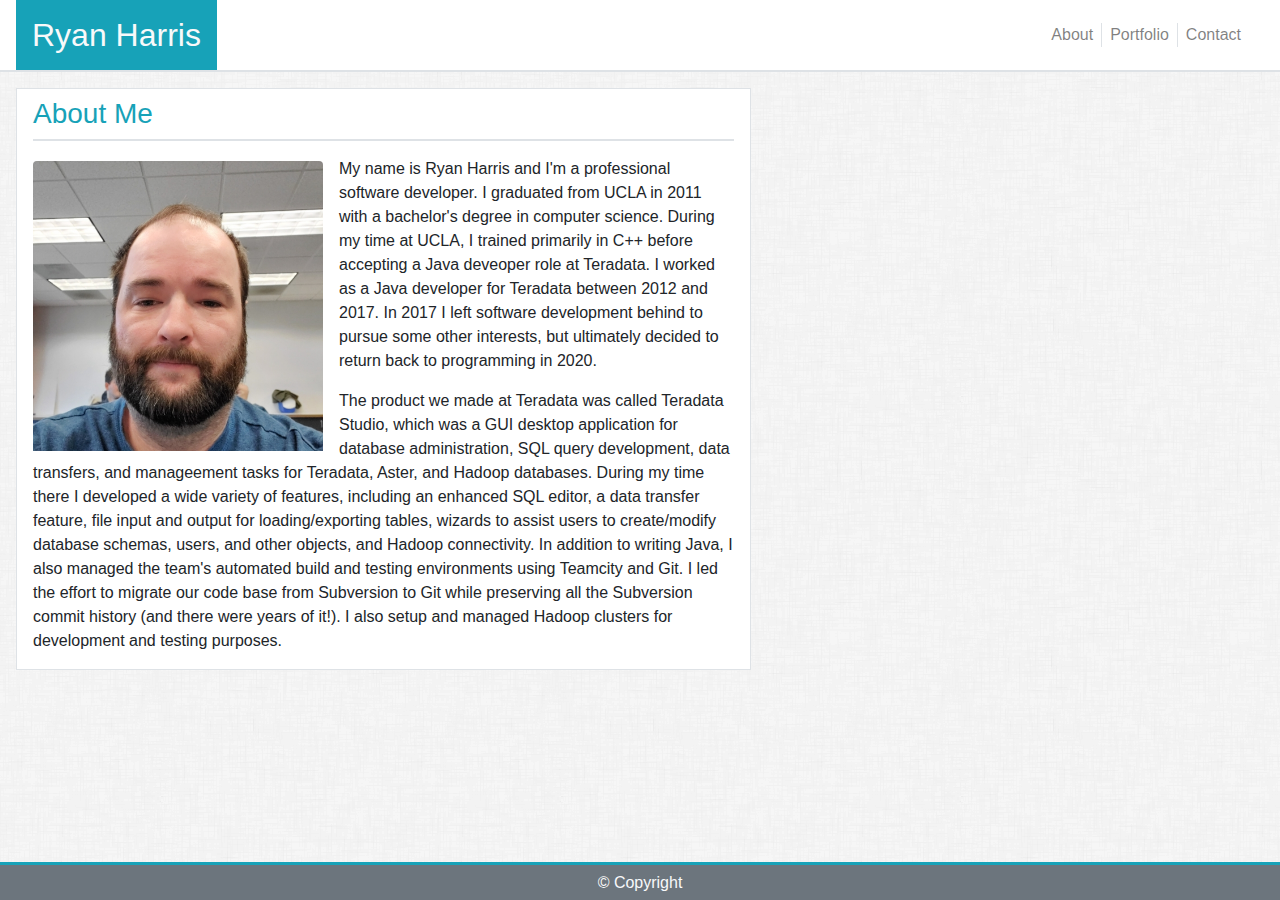
<file: index.html>
<!DOCTYPE html>
<html lang="en" class="h-100">

<head>
    <!-- Required meta tags -->
    <meta charset="UTF-8">
    <meta name="viewport" content="width=device-width, initial-scale=1, shrink-to-fit=no">

    <!-- Bootstrap CSS -->
    <link rel="stylesheet" href="https://stackpath.bootstrapcdn.com/bootstrap/4.4.1/css/bootstrap.min.css"
        integrity="sha384-Vkoo8x4CGsO3+Hhxv8T/Q5PaXtkKtu6ug5TOeNV6gBiFeWPGFN9MuhOf23Q9Ifjh" crossorigin="anonymous">
    <link rel="stylesheet" href="assets/css/style.css">

    <title>Ryan Harris - Software Developer</title>

</head>

<!-- body flex for sticky footer -->
<body class="d-flex flex-column h-100">
    <!-- header which is a navbar overall -->
    <header class="navbar-expand navbar-light bg-white py-0 px-0 px-sm-2 px-md-3 mx-0 border-bottom border-2">
        <div class="container mw-100">
            <div class="row m-0">
                <!-- treat as a column until sm screen width -->
                <div class="col-12 col-sm-6 p-0 d-flex justify-content-center justify-content-sm-start">
                    <!-- navbar brand which is my name in this case -->
                    <h2 class="p-3 my-auto mx-0 text-light text-center bg-info flex-fill flex-sm-grow-0">Ryan Harris</h2>
                </div>
                <!-- treat as a column until sm screen width -->
                <div class="col-12 col-sm-6 my-auto">
                    <!-- navbar links -->
                    <nav class="navbar-nav d-flex justify-content-center justify-content-sm-end">
                        <a class="nav-item nav-link border-right py-0 my-auto" href="index.html">About</a>
                        <a class="nav-item nav-link border-right py-0 my-auto" href="portfolio.html">Portfolio</a>
                        <a class="nav-item nav-link" href="contact.html">Contact</a>
                    </nav>
                </div>
            </div>
        </div>
    </header>

    <!-- main content -->
    <main class="p-2 p-md-3">
        <section class="mx-0 px-3 bg-white border h-100">
            <!-- header of main content -->
            <h3 class="text-info border-bottom border-2 py-2 mb-3">About Me</h3>
            <!-- headshot of myself, float left until screen is less than sm -->
            <img class="float-sm-left rounded mt-2 mt-sm-1 mr-sm-3 pb-2" id="headshot" src="assets/images/me512x512.png" alt="Selfie of Ryan Harris">
            <!-- About me text content-->
            <p>My name is Ryan Harris and I'm a professional software developer.  I graduated from UCLA in 2011 with a bachelor's degree in computer science.  During my time at UCLA, I trained primarily in C++ before accepting a Java deveoper role at Teradata.  I worked as a Java developer for Teradata between 2012 and 2017.  In 2017 I left software development behind to pursue some other interests, but ultimately decided to return back to programming in 2020.</p>
            <p>The product we made at Teradata was called Teradata Studio, which was a GUI desktop application for database administration, SQL query development, data transfers, and manageement tasks for Teradata, Aster, and Hadoop databases.  During my time there I developed a wide variety of features, including an enhanced SQL editor, a data transfer feature, file input and output for loading/exporting tables, wizards to assist users to create/modify database schemas, users, and other objects, and Hadoop connectivity.  In addition to writing Java, I also managed the team's automated build and testing environments using Teamcity and Git.  I led the effort to migrate our code base from Subversion to Git while preserving all the Subversion commit history (and there were years of it!).  I also setup and managed Hadoop clusters for development and testing purposes.</p>
        </section>
    </main>

    <!-- sticky footer -->
    <footer class="footer mt-auto py-2 bg-secondary border-top border-info border-3">
        <!-- center the content in the footer -->
        <h6 class="d-flex my-auto justify-content-center text-light">&copy; Copyright</h6>
    </footer>
</body>

</html>
</file>
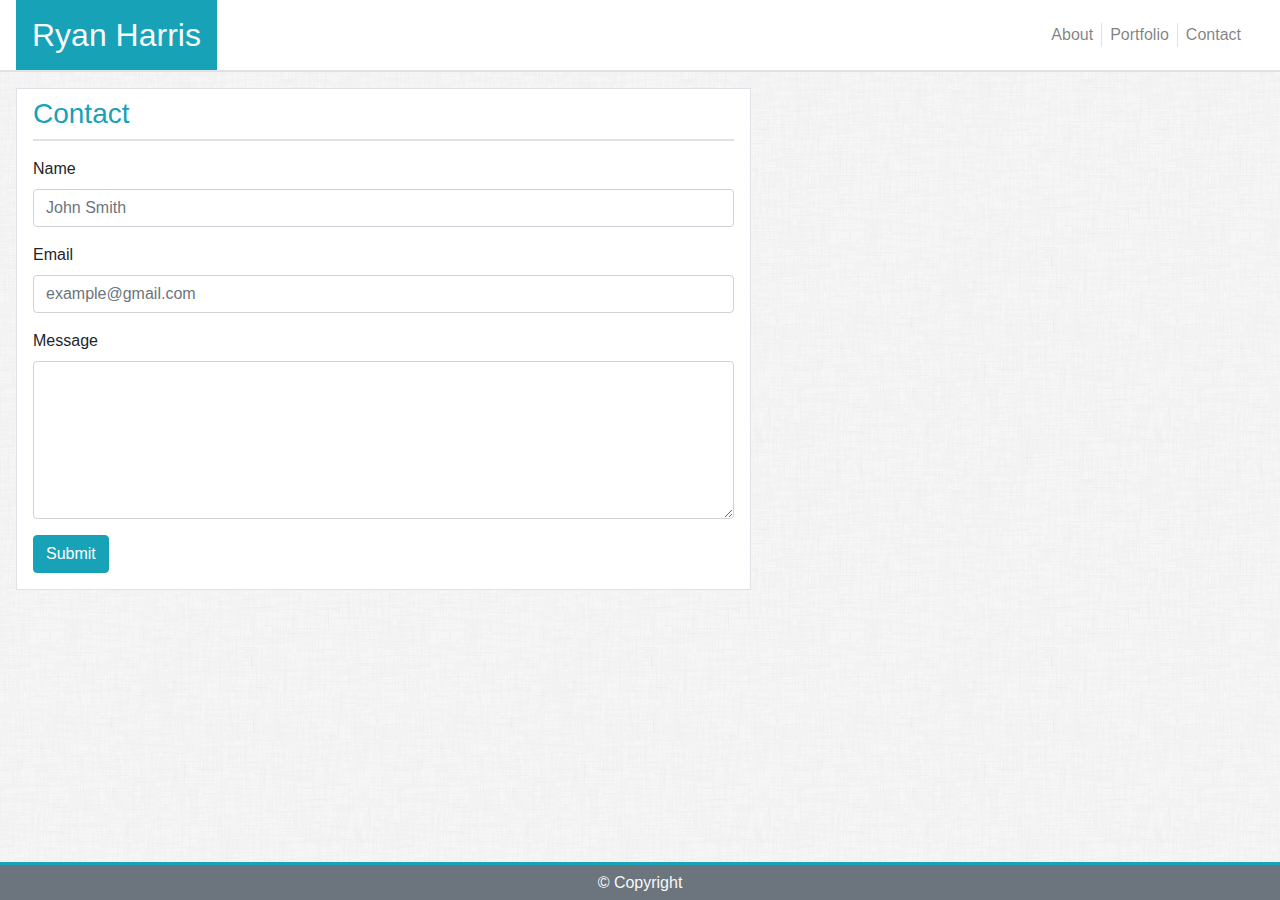
<file: contact.html>
<!DOCTYPE html>
<html lang="en" class="h-100">

<head>
    <!-- Required meta tags -->
    <meta charset="UTF-8">
    <meta name="viewport" content="width=device-width, initial-scale=1, shrink-to-fit=no">

    <!-- Bootstrap CSS -->
    <link rel="stylesheet" href="https://stackpath.bootstrapcdn.com/bootstrap/4.4.1/css/bootstrap.min.css"
        integrity="sha384-Vkoo8x4CGsO3+Hhxv8T/Q5PaXtkKtu6ug5TOeNV6gBiFeWPGFN9MuhOf23Q9Ifjh" crossorigin="anonymous">
    <link rel="stylesheet" href="assets/css/style.css">

    <title>Ryan Harris - Software Developer</title>

</head>

<!-- body flex for sticky footer -->
<body class="d-flex flex-column h-100">
    <!-- header which is a navbar overall -->
    <header class="navbar-expand navbar-light bg-white py-0 px-0 px-sm-2 px-md-3 mx-0 border-bottom border-2">
        <div class="container mw-100">
            <div class="row m-0">
                <!-- treat as a column until sm screen width -->
                <div class="col-12 col-sm-6 p-0 d-flex justify-content-center justify-content-sm-start">
                    <!-- Header for navbar, my name in this case -->
                    <h2 class="p-3 my-auto mx-0 text-light text-center bg-info flex-fill flex-sm-grow-0">Ryan Harris</h2>
                </div>
                <!-- treat as a column until sm screen width -->
                <div class="col-12 col-sm-6 my-auto">
                    <!-- navbar links -->
                    <nav class="navbar-nav d-flex justify-content-center justify-content-sm-end">
                        <a class="nav-item nav-link border-right py-0 my-auto" href="index.html">About</a>
                        <a class="nav-item nav-link border-right py-0 my-auto" href="portfolio.html">Portfolio</a>
                        <a class="nav-item nav-link" href="contact.html">Contact</a>
                    </nav>
                </div>
            </div>
        </div>
    </header>

    <!-- main content -->
    <main class="p-2 p-md-3">
        <section class="mx-0 px-3 bg-white border h-100">
            <!-- header of main content -->
            <h3 class="text-info border-bottom border-2 py-2 mb-3">Contact</h3>
            <!-- form for input -->
            <form class="mb-3">
                <!-- name input -->
                <div class="form-group">
                    <label for="nameFormControlInput">Name</label>
                    <input type="text" class="form-control" id="nameFormControlInput" placeholder="John Smith">
                </div>
                <!-- email input -->
                <div class="form-group">
                    <label for="emailFormControlInput">Email</label>
                    <input type="email" class="form-control" id="emailFormControlInput" placeholder="example@gmail.com">
                </div>
                <!-- message area input -->
                <div class="form-group">
                    <label for="messageFormControlTextarea">Message</label>
                    <textarea class="form-control" id="messageFormControlTextarea" rows="6"></textarea>
                </div>
                <!-- submit button-->
                <button type="submit" class="btn btn-info">Submit</button>
            </form>
        </section>
    </main>

    <!-- sticky footer -->
    <footer class="footer mt-auto py-2 bg-secondary border-top border-info border-3">
        <!-- center the content in the footer -->
        <h6 class="d-flex my-auto justify-content-center text-light">&copy; Copyright</h6>
    </footer>
</body>

</html>
</file>
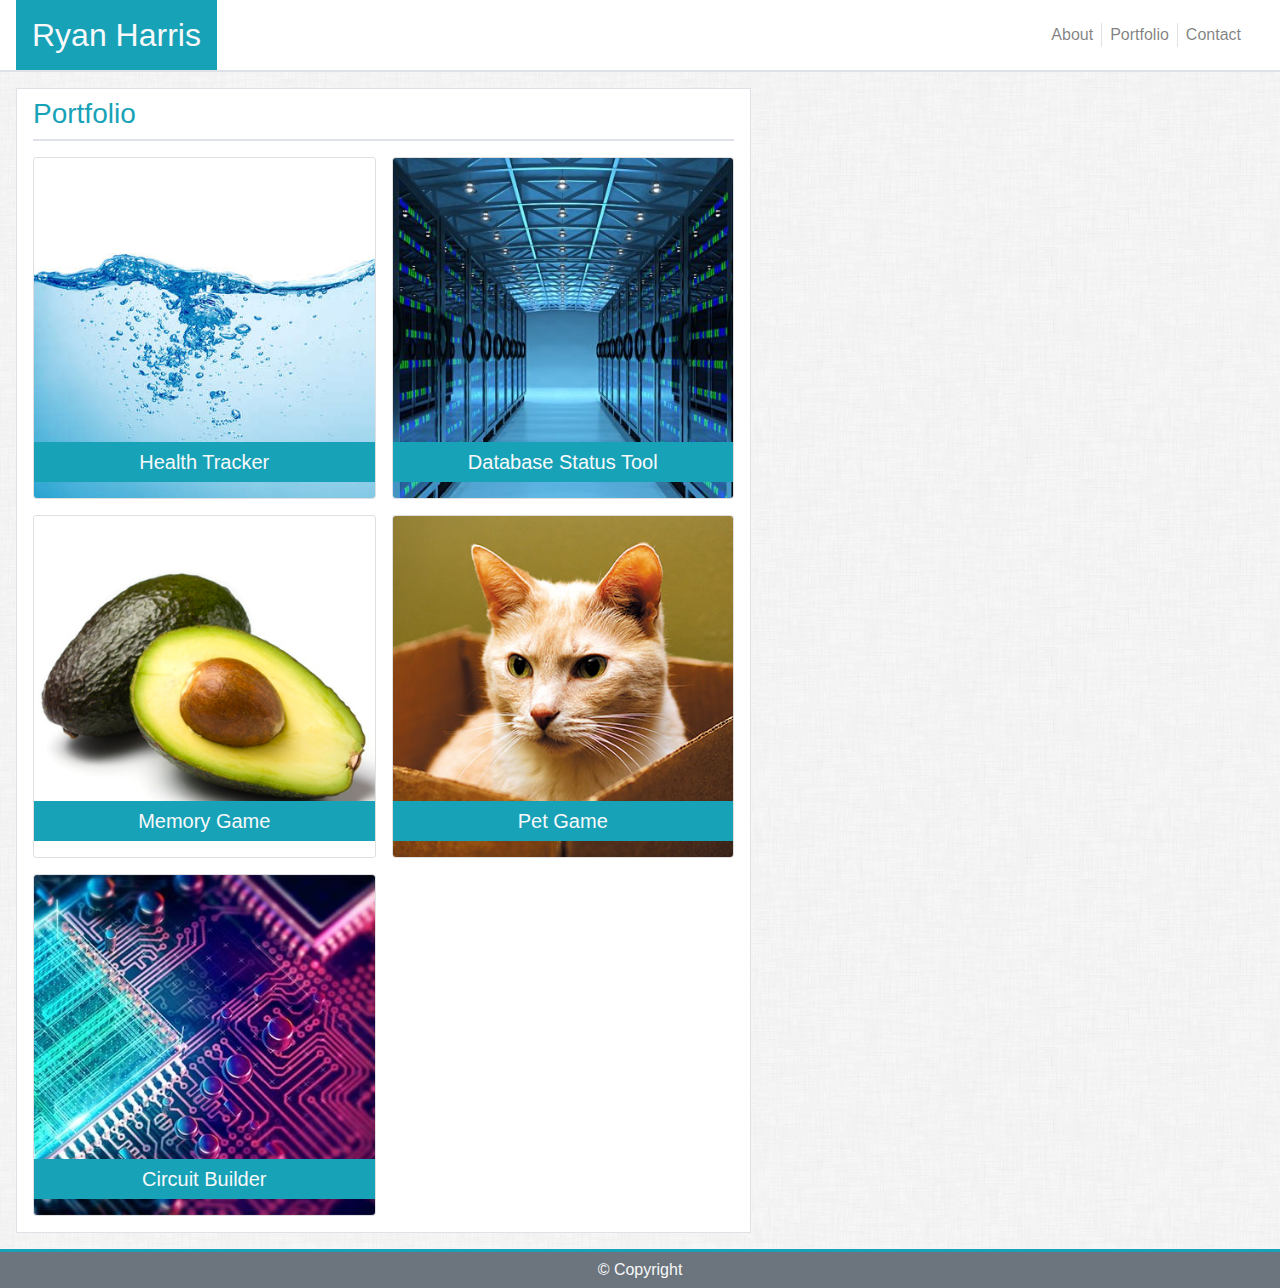
<file: portfolio.html>
<!DOCTYPE html>
<!-- class h-100 was required here to make sticky footer behave properly -->
<html lang="en" class="h-100">

<head>
    <!-- Required meta tags -->
    <meta charset="UTF-8">
    <meta name="viewport" content="width=device-width, initial-scale=1, shrink-to-fit=no">

    <!-- Bootstrap CSS -->
    <link rel="stylesheet" href="https://stackpath.bootstrapcdn.com/bootstrap/4.4.1/css/bootstrap.min.css"
        integrity="sha384-Vkoo8x4CGsO3+Hhxv8T/Q5PaXtkKtu6ug5TOeNV6gBiFeWPGFN9MuhOf23Q9Ifjh" crossorigin="anonymous">
    <!-- additional css -->
    <link rel="stylesheet" href="assets/css/style.css">

    <title>Ryan Harris - Software Developer</title>

</head>

<!-- body flex for sticky footer -->
<body class="d-flex flex-column h-100">
    <!-- header which is a navbar overall -->
    <header class="navbar-expand navbar-light bg-white py-0 px-0 px-sm-2 px-md-3 mx-0 border-bottom border-2">
        <div class="container mw-100">
            <div class="row m-0">
                <!-- treat as a column until sm screen width -->
                <div class="col-12 col-sm-6 p-0 d-flex justify-content-center justify-content-sm-start">
                    <!-- navbar brand which is my name in this case -->
                    <h2 class="p-3 my-auto mx-0 text-light text-center bg-info flex-fill flex-sm-grow-0">Ryan Harris</h2>
                </div>
                <!-- treat as a column until sm screen width -->
                <div class="col-12 col-sm-6 my-auto">
                    <!-- navbar links -->
                    <nav class="navbar-nav d-flex justify-content-center justify-content-sm-end">
                        <a class="nav-item nav-link border-right py-0 my-auto" href="index.html">About</a>
                        <a class="nav-item nav-link border-right py-0 my-auto" href="portfolio.html">Portfolio</a>
                        <a class="nav-item nav-link" href="contact.html">Contact</a>
                    </nav>
                </div>
            </div>
        </div>
    </header>

    <!-- main content -->
    <main class="p-2 p-md-3">
        <section class="mx-0 px-3 pb-3 bg-white border h-100">
            <!-- header of main content -->
            <h3 class="text-info border-bottom border-2 py-2 mb-3">Portfolio</h3>

            <!-- bootstrap grid system for projects, 2 projects (columns) per row -->
            <div class="container mw-100 px-0">
                <!-- first row -->
                <div class="row w-100 mx-0">
                    <!-- Health tracker project -->
                    <section class="col-sm p-0 mb-3 mr-sm-2">
                        <!-- each project is a card, so i can use card-img-overlay to easily position the title of the project over the image -->
                        <!-- the entire card is clickable to get to the project link -->
                        <a class="card" href="#">
                            <img class="card-img img-fluid w-100" src="assets/images/health-400x400.jpg" alt="Water">
                            <!-- align the title at the bottom of the image with a little margin on the bottom so its not flush against bottom -->
                            <div class="card-img-overlay p-0 pb-2 d-flex align-items-end">
                                <h5 class="flex-fill text-center p-2 mb-2 bg-info text-light">Health Tracker</h5>
                            </div>
                        </a>
                    </section>
                    <!-- database status tool -->
                    <section class="col-sm p-0 mb-3 ml-sm-2">
                        <a class="card" href="#">
                            <img class="card-img img-fluid w-100" src="assets/images/server-400x400.jpg" alt="Server room">
                            <div class="card-img-overlay p-0 pb-2 d-flex align-items-end">
                                <h5 class="flex-fill text-center p-2 mb-2 bg-info text-light">Database Status Tool</h5>
                            </div>
                        </a>
                    </section>
                </div>
                <!-- second row -->
                <div class="row w-100 mx-0">
                    <!-- memory game -->
                    <section class="col-sm p-0 mb-3 mr-sm-2">
                        <a class="card" href="#">
                            <img class="card-img img-fluid w-100" src="assets/images/memory-400x400.jpg" alt="Avocados memory game">
                            <div class="card-img-overlay p-0 pb-2 d-flex align-items-end">
                                <h5 class="flex-fill text-center p-2 mb-2 bg-info text-light">Memory Game</h5>
                            </div>
                        </a>
                    </section>
                    <!-- Pet game -->
                    <section class="col-sm p-0 mb-3 ml-sm-2">
                        <a class="card" href="#">
                            <img class="card-img img-fluid w-100" src="assets/images/pet-400x400.jpg" alt="Cat">
                            <div class="card-img card-img-overlay p-0 pb-2 d-flex align-items-end">
                                <h5 class="flex-fill text-center p-2 mb-2 bg-info text-light">Pet Game</h5>
                            </div>
                        </a>
                    </section>
                </div>
                <!-- third row -->
                <div class="row w-100 mx-0">
                    <!-- Circuit builder -->
                    <section class="col-sm p-0 mr-sm-2">
                        <a class="card" href="#">
                            <img class="card-img img-fluid w-100" src="assets/images/tech-400x400.jpg" alt="Circuit board">
                            <div class="card-img-overlay p-0 pb-2 d-flex align-items-end">
                                <h5 class="flex-fill text-center p-2 mb-2 bg-info text-light">Circuit Builder</h5>
                            </div>
                        </a>
                    </section>
                    <section class="col-sm p-0 ml-sm-2">
                        <!-- empty column to make other column align nicely -->
                    </section>
                </div>
            </div>
        </section>
    </main>

    <!-- sticky footer -->
    <footer class="footer mt-auto py-2 bg-secondary border-top border-info border-3">
        <!-- center the content in the footer -->
        <h6 class="d-flex my-auto justify-content-center text-light">&copy; Copyright</h6>
    </footer>
</body>

</html>
</file>
<file: assets/css/style.css>
body {
    background: url('../images/dust_scratches.png') repeat;
}

h2, h3 {
    font-family: 'Lucida Sans', 'Lucida Sans Regular', 'Lucida Grande', 'Lucida Sans Unicode', Geneva, Verdana, sans-serif;
}

/* main section take up 100% until 768 screen width when media query takes over */
main section {
    width: 100%;
}

#headshot {
    width: 100%;
}

/*
  These rules take effect when the browser's width
  is either 576px or more.
*/
@media screen and (min-width: 576px) {
    #headshot {
        max-width: 290px;
        max-height: auto;
    }
}

/*
  These rules take effect when the browser's width
  is either 768px or more.
*/
@media screen and (min-width: 768px) {
    main section {
        width: 735px;
        /* max-width: 75%; */
    }
}

/* Border sizing styles */
.border-3 {
    border-width: 3px !important;
}

.border-2 {
    border-width: 2px !important;
}
</file>
